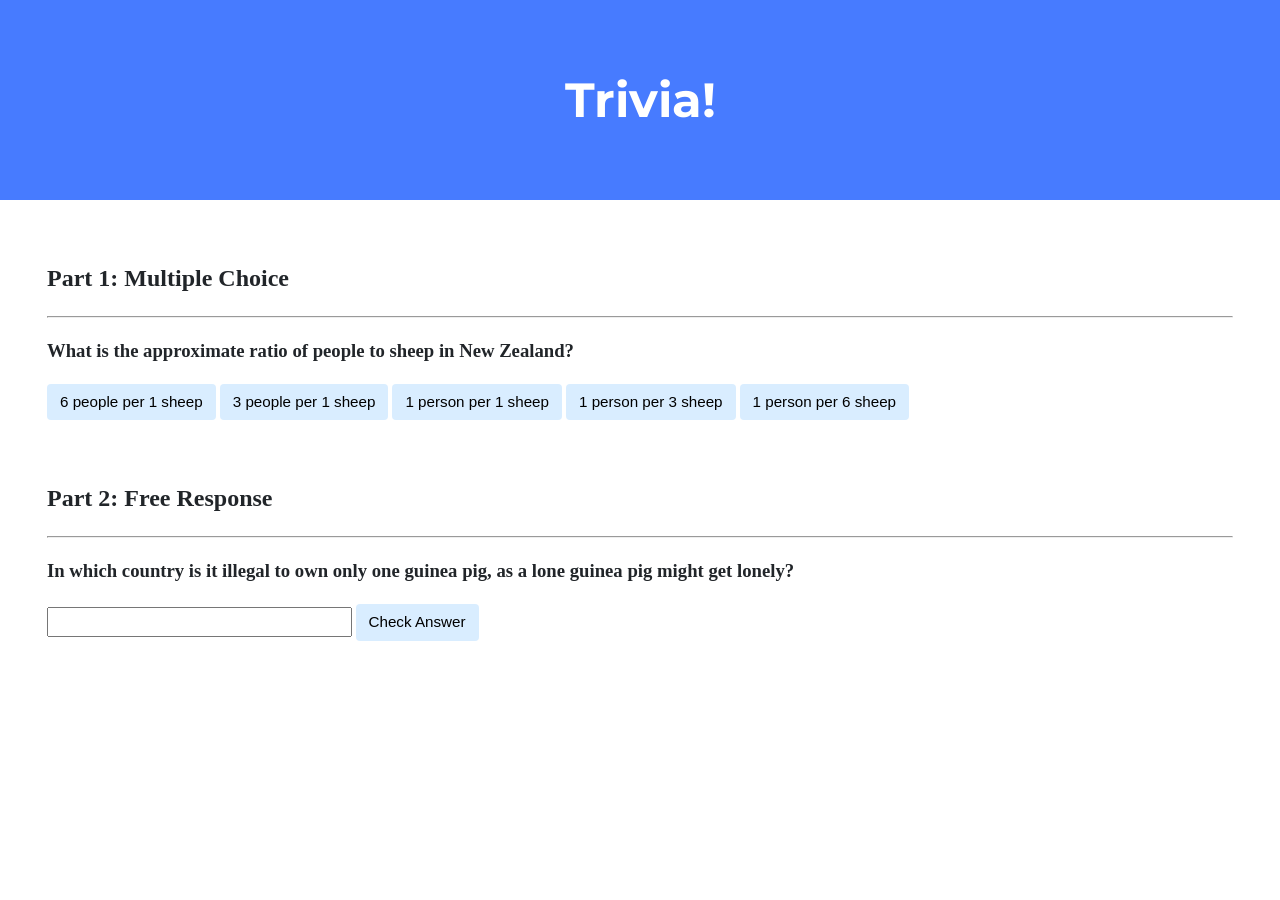
<file: 8thWeekProblems/trivia/index.html>
<!DOCTYPE html>

<html lang="en">
    <head>
        <link href="https://fonts.googleapis.com/css2?family=Montserrat:wght@500&display=swap" rel="stylesheet">
        <link href="styles.css" rel="stylesheet">
        <title>Trivia!</title>
        <script>
            function checkForMcq(event) {
                const button = event.target;
                if (button.innerHTML == '1 person per 6 sheep') {
                    button.style.backgroundColor = 'Green'
                    button.parentElement.querySelector('#ans').innerHTML= 'Correct'
                }else {
                    button.style.backgroundColor = 'Red'
                    button.parentElement.querySelector('#ans').innerHTML= 'Incorrect'
                }
            }
            document.addEventListener('DOMContentLoaded', function() {
                let input = document.querySelector('#check');
                input.addEventListener('click', function(event) {
                    let countryName = document.querySelector('#country');
                    let value =  countryName.value.trim()

                    if (value.toLowerCase() == 'switzerland') {
                        countryName.style.backgroundColor = 'green';
                        document.querySelector('#ans1').innerHTML = 'Correct!';
                    }
                    else {
                        countryName.style.backgroundColor = 'red';
                        document.querySelector('#ans1').innerHTML = 'Incorrect!';
                    }
                });
            });

        </script>
    </head>
    <body>
        <div class="header">
            <h1>Trivia!</h1>
        </div>

        <div class="container">
            <div class="section">
                <h2>Part 1: Multiple Choice </h2>
                <hr>
                <h3>What is the approximate ratio of people to sheep in New Zealand?</h3>
                <button onclick="checkForMcq(event)" >6 people per 1 sheep</button>
                <button onclick="checkForMcq(event)" >3 people per 1 sheep</button>
                <button onclick="checkForMcq(event)" >1 person per 1 sheep</button>
                <button onclick="checkForMcq(event)" >1 person per 3 sheep</button>
                <button onclick="checkForMcq(event)" >1 person per 6 sheep</button>
                <p id="ans"></p>
            </div>

            <div class="section">
                <h2>Part 2: Free Response</h2>
                <hr>
                <h3>In which country is it illegal to own only one guinea pig, as a lone guinea pig might get lonely?</h3>
                <input id="country" type="text"></input>
                <button id="check">Check Answer</button>
                <p id="ans1"></p>
            </div>
        </div>
    </body>
</html>
</file>
<file: 8thWeekProblems/trivia/styles.css>
body {
    background-color: #fff;
    color: #212529;
    font-size: 1rem;
    font-weight: 400;
    line-height: 1.5;
    margin: 0;
    text-align: left;
}

.container {
    margin-left: auto;
    margin-right: auto;
    padding-left: 15px;
    padding-right: 15px;
}

.header {
    background-color: #477bff;
    color: #fff;
    margin-bottom: 2rem;
    padding: 2rem 1rem;
    text-align: center;
}

.section {
    padding: 0.5rem 2rem 1rem 2rem;
}

.section:hover {
    background-color: #f5f5f5;
    transition: color 2s ease-in-out, background-color 0.15s ease-in-out;
}

h1 {
    font-family: 'Montserrat', sans-serif;
    font-size: 48px;
}

button, input[type="submit"] {
    background-color: #d9edff;
    border: 1px solid transparent;
    border-radius: 0.25rem;
    font-size: 0.95rem;
    font-weight: 400;
    line-height: 1.5;
    padding: 0.375rem 0.75rem;
    text-align: center;
    transition: color 0.15s ease-in-out, background-color 0.15s ease-in-out, border-color 0.15s ease-in-out, box-shadow 0.15s ease-in-out;
    vertical-align: middle;
}


input[type="text"] {
    line-height: 1.8;
    width: 25%;
}

input[type="text"]:hover {
    background-color: #f5f5f5;
    transition: color 2s ease-in-out, background-color 0.15s ease-in-out;
}
</file>
